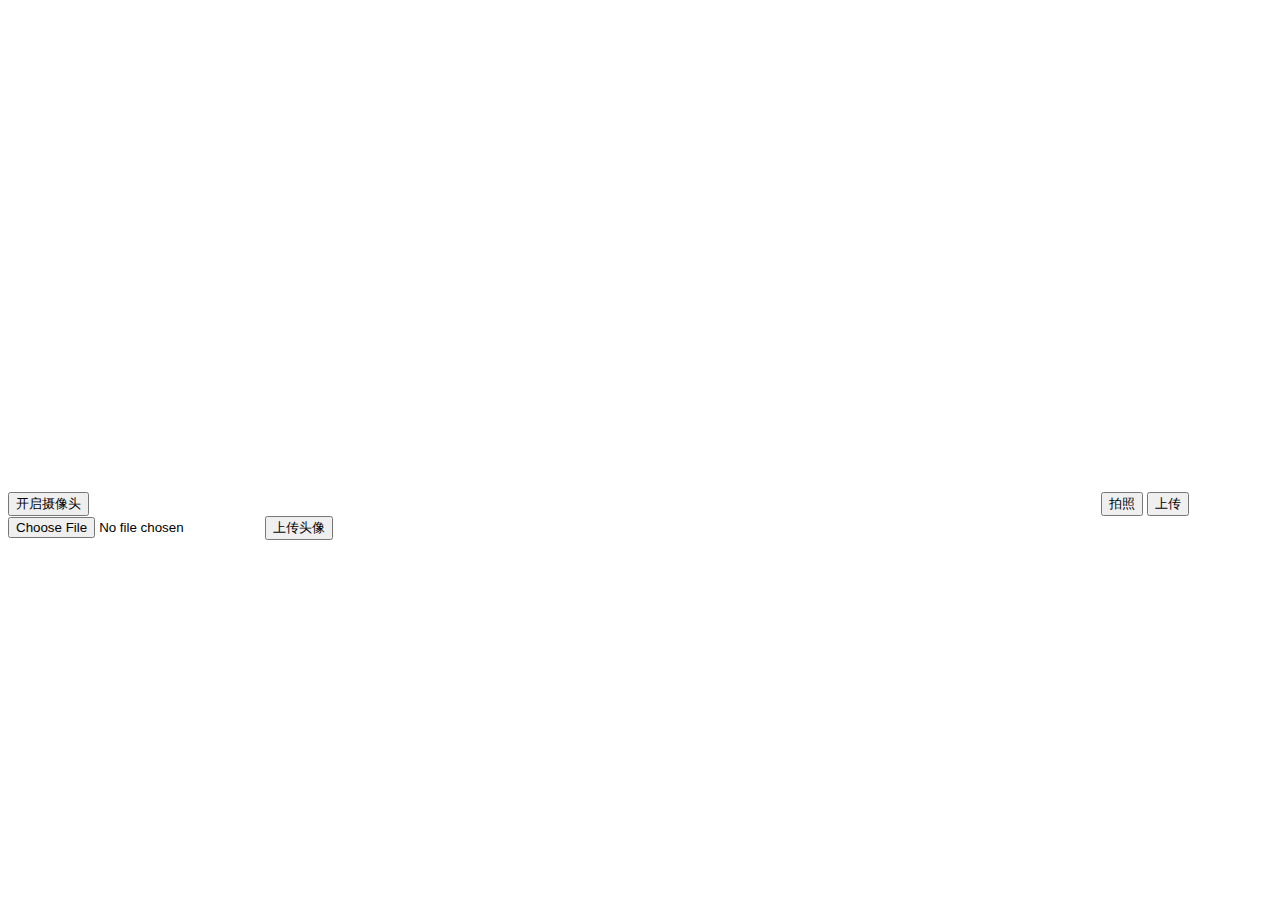
<file: templates/sign_manager.html>
<!doctype html>
<html lang="en">
	<head>
		<title>GET VIDEO</title>
		<meta charset="utf-8">
	</head>
	<body>
    <button onclick="getMedia()">开启摄像头</button>
	<video id="video" width="500px" height="500px" autoplay="autoplay"></video>
	<canvas id="canvas" width="500px" height="500px"></canvas>
	<button id="snap" onclick="takePhoto()">拍照</button>
	<button id="snap" onclick="uploadPhoto()">上传</button>
    <script src="https://apps.bdimg.com/libs/jquery/2.1.4/jquery.min.js"></script>
	<script>
        function getMedia() {
            let constraints = {
                video: {width: 500, height: 500},
                audio: true
            };
            //获得video摄像头区域
            let video = document.getElementById("video");
            //这里介绍新的方法，返回一个 Promise对象
            // 这个Promise对象返回成功后的回调函数带一个 MediaStream 对象作为其参数
            // then()是Promise对象里的方法
            // then()方法是异步执行，当then()前的方法执行完后再执行then()内部的程序
            // 避免数据没有获取到
            let promise = navigator.mediaDevices.getUserMedia(constraints);
            promise.then(function (MediaStream) {
                video.srcObject = MediaStream;
                video.play();
            });
        }
 
        function takePhoto() {
          //获得Canvas对象
          let video = document.getElementById("video");
          let canvas = document.getElementById("canvas");
          let ctx = canvas.getContext('2d');
          ctx.drawImage(video, 0, 0, 500, 500);
        }
        function uploadPhoto(){
            var imgData=document.getElementById("canvas").toDataURL("image/jpg");
            var data=imgData.substr(22);
            $.post("/face/",{img:data,},
            function(){
            });
        }
    </script>

    <form action="/photograph/" method="post" enctype="multipart/form-data">
        <input class="upload" type="file" name="image">
        <button class="btn" type="submit">上传头像</button>
    </form>
</body>
</file>
